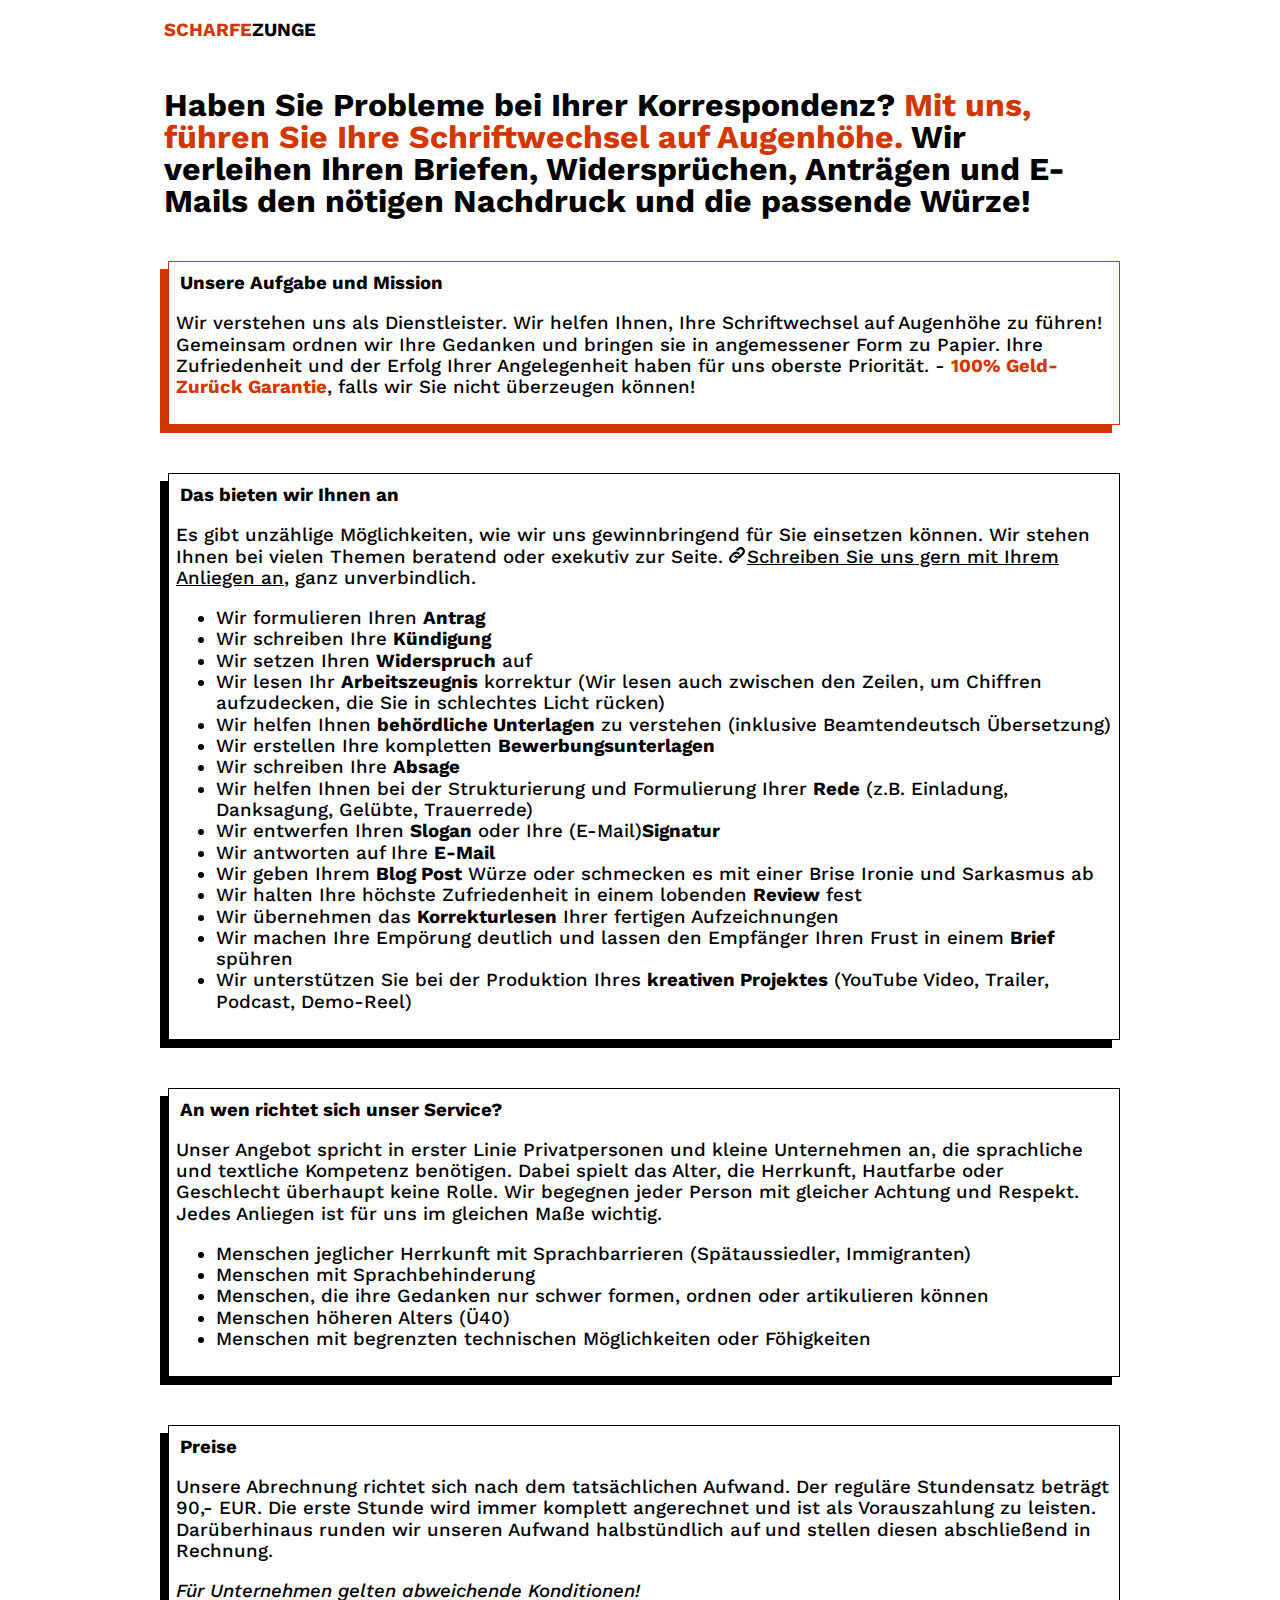
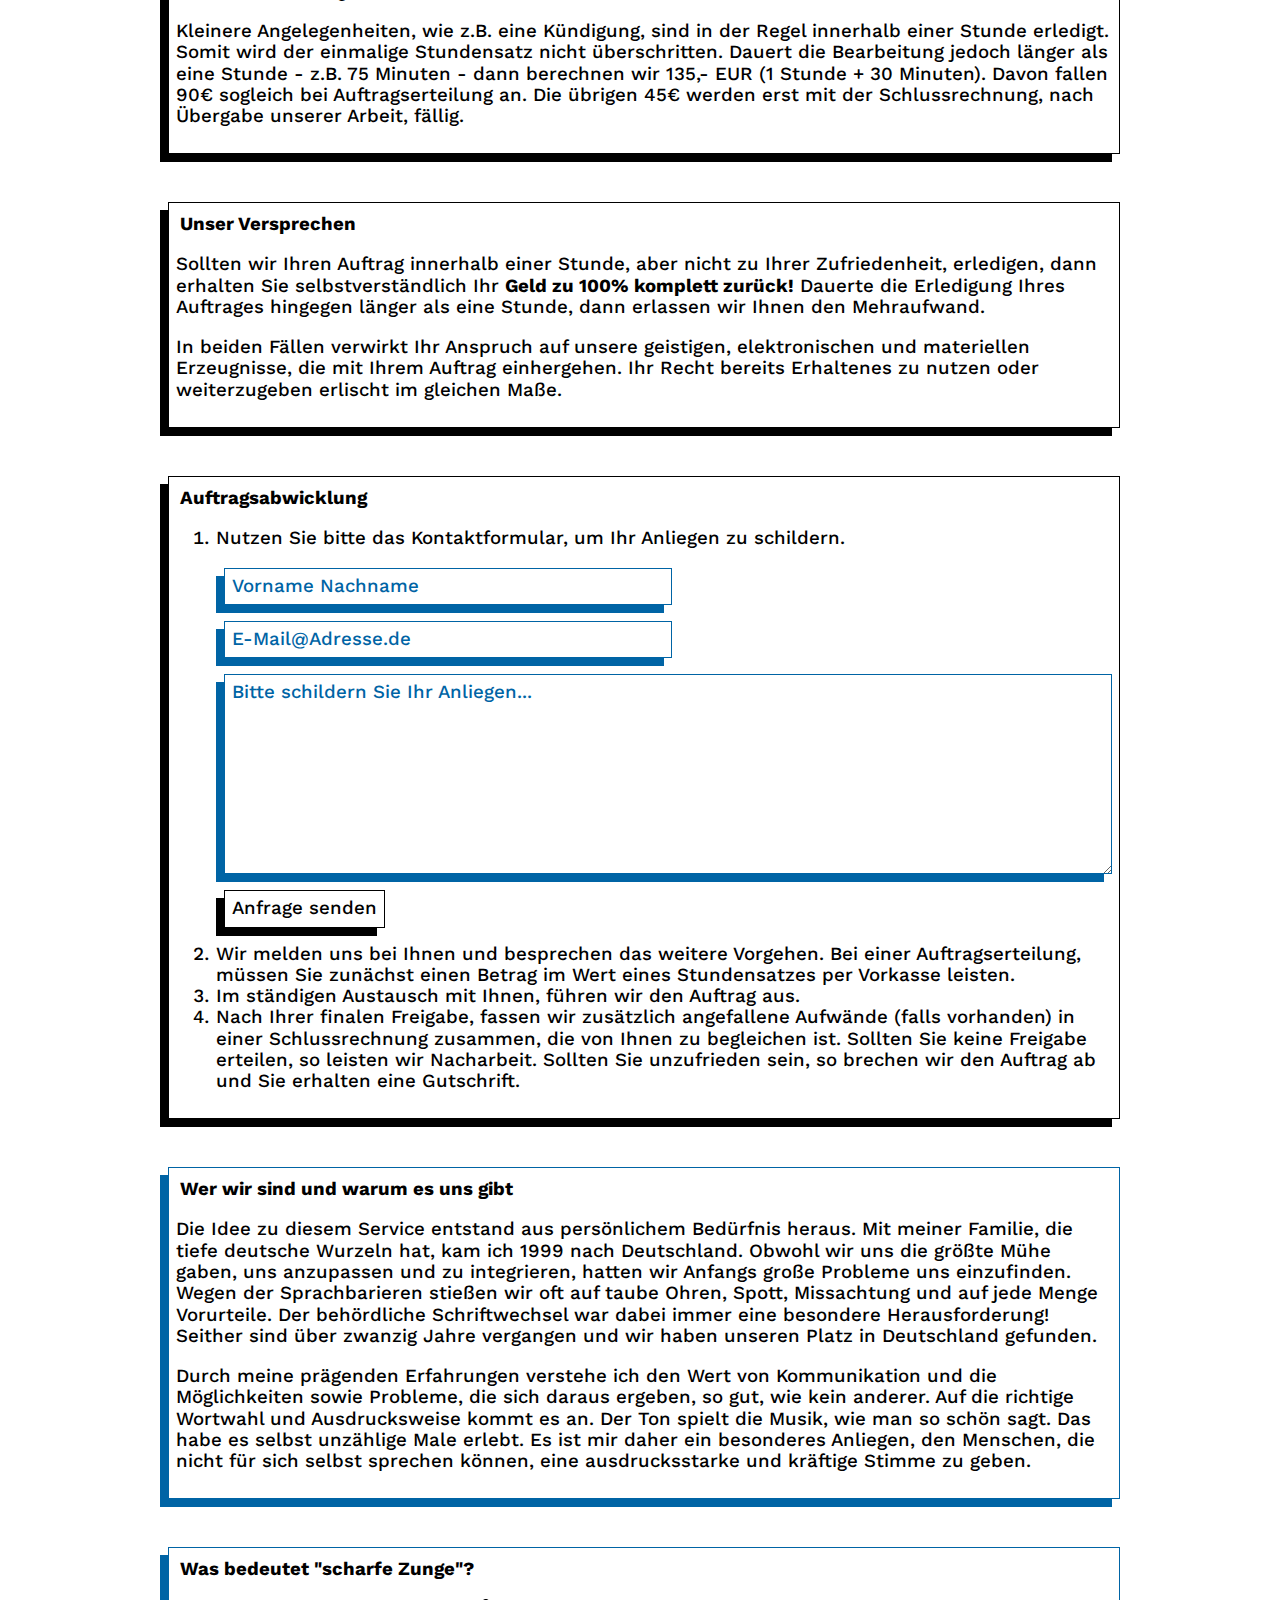
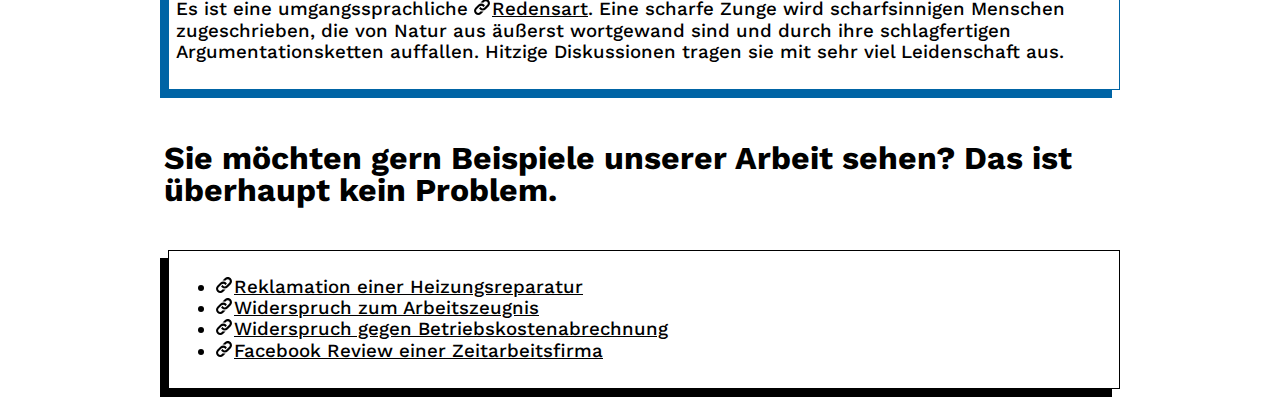
<file: index.html>
<!doctype html>
<html lang="de">
<head>
    <meta name="viewport" content="width=device-width, initial-scale=1">
    <meta http-Equiv="Cache-Control" Content="no-cache">
    <meta http-Equiv="Pragma" Content="no-cache">
    <meta http-Equiv="Expires" Content="0">
    
    <!-- Google Search Result -->
    <meta name="description" content="Haben Sie Probleme bei Ihrer Korrespondenz? Mit uns, f&uuml;hren Sie Ihre Schriftwechsel auf Augenh&ouml;he! Wir verleihen Ihren Briefen, Widerspr&uuml;chen, Antr&auml;gen und E-Mails den n&ouml;tigen Nachdruck und die passende W&uuml;rze.">

    <!-- Share Twitter Card -->
    <meta name="twitter:card" content="summary_large_image">
    <meta name="twitter:creator" content="@herrsch_de">
    <meta name="twitter:image" content="https://scharfezunge.de/twitter-card-preview.jpg">
    <meta name="twitter:title" content="F&uuml;hren Sie Ihre Schriftwechsel auf Augenh&ouml;he!">
    <meta name="twitter:description" content="Haben Sie Probleme bei Ihrer Korrespondenz? Wir verleihen Ihren Briefen, Widerspr&uuml;chen, Antr&auml;gen und E-Mails den n&ouml;tigen Nachdruck und die passende W&uuml;rze.">

    <!-- Share Facebook Card -->
    <meta property="og:type" content="website">
    <meta property="og:url" content="https://scharfezunge.de">
    <meta property="og:site_name" content="scharfezunge">
    <meta property="og:image" content="https://scharfezunge.de/facebook-card-preview.jpg">
    <meta property="og:title" content="F&uuml;hren Sie Ihre Schriftwechsel auf Augenh&ouml;he!">
    <meta property="og:description" content="Haben Sie Probleme bei Ihrer Korrespondenz? Wir verleihen Ihren Briefen, Widerspr&uuml;chen, Antr&auml;gen und E-Mails den n&ouml;tigen Nachdruck und die passende W&uuml;rze.">

    <title>SCHARFEZUNGE</title>

    <link rel="stylesheet" href="ui.css">
    
    <script async src="https://www.googletagmanager.com/gtag/js?id=G-NGFM7B2WC1"></script>
    <script>
        window.dataLayer = window.dataLayer || [];
        function gtag() {dataLayer.push(arguments);}
        gtag("js", new Date());
        gtag("config", "G-NGFM7B2WC1");
    </script>
</head>
<body>
    <section class="gh-grid gh-pagewidth gh-centered">
        <h1 class="gh-grid-double gh-title" aria-hidden="true"><span class="gh-red">SCHARFE</span>ZUNGE</h1>
        
        <h2 class="gh-grid-double gh-title-large">Haben Sie Probleme bei Ihrer Korrespondenz? <span class="gh-red">Mit uns, f&uuml;hren Sie Ihre Schriftwechsel auf Augenh&ouml;he.</span> Wir verleihen Ihren Briefen, Widerspr&uuml;chen, Antr&auml;gen und E-Mails den n&ouml;tigen Nachdruck und die passende W&uuml;rze!</h2>

        <article class="gh-grid-double gh-box3d gh-box3d-red">
            <h3 class="gh-title">Unsere Aufgabe und Mission</h3>
            <p>Wir verstehen uns als Dienstleister. Wir helfen Ihnen, Ihre Schriftwechsel auf Augenh&ouml;he zu f&uuml;hren! Gemeinsam ordnen wir Ihre Gedanken und bringen sie in angemessener Form zu Papier. Ihre Zufriedenheit und der Erfolg Ihrer Angelegenheit haben f&uuml;r uns oberste Priorit&auml;t. - <b class="gh-red">100% Geld-Zur&uuml;ck Garantie</b>, falls wir Sie nicht &uuml;berzeugen k&ouml;nnen!</p>
        </article>

        <article class="gh-grid-double gh-box3d">
            <h3 class="gh-title">Das bieten wir Ihnen an</h3>
            <p>Es gibt unz&auml;hlige M&ouml;glichkeiten, wie wir uns gewinnbringend f&uuml;r Sie einsetzen k&ouml;nnen. Wir stehen Ihnen bei vielen Themen beratend oder exekutiv zur Seite. <a href="#auftrag" class="gh-hyperlink">Schreiben Sie uns gern mit Ihrem Anliegen an</a>, ganz unverbindlich.</p>
            <ul>
                <li>Wir formulieren Ihren <b>Antrag</b></li>
                <li>Wir schreiben Ihre <b>K&uuml;ndigung</b></li>
                <li>Wir setzen Ihren <b>Widerspruch</b> auf</li>
                <li>Wir lesen Ihr <b>Arbeitszeugnis</b> korrektur (Wir lesen auch zwischen den Zeilen, um Chiffren aufzudecken, die Sie in schlechtes Licht r&uuml;cken)</li>
                <li>Wir helfen Ihnen <b>beh&ouml;rdliche Unterlagen</b> zu verstehen (inklusive Beamtendeutsch &Uuml;bersetzung)</li>
                <li>Wir erstellen Ihre kompletten <b>Bewerbungsunterlagen</b></li>
                <li>Wir schreiben Ihre <b>Absage</b></li>
                <li>Wir helfen Ihnen bei der Strukturierung und Formulierung Ihrer <b>Rede</b> (z.B. Einladung, Danksagung, Gel&uuml;bte, Trauerrede)</li>
                <li>Wir entwerfen Ihren <b>Slogan</b> oder Ihre (E-Mail)<b>Signatur</b></li>
                <li>Wir antworten auf Ihre <b>E-Mail</b></li>
                <li>Wir geben Ihrem <b>Blog Post</b> W&uuml;rze oder schmecken es mit einer Brise Ironie und Sarkasmus ab</li>
                <li>Wir halten Ihre h&ouml;chste Zufriedenheit in einem lobenden <b>Review</b> fest</li>
                <li>Wir &uuml;bernehmen das <b>Korrekturlesen</b> Ihrer fertigen Aufzeichnungen</li>
                <li>Wir machen Ihre Emp&ouml;rung deutlich und lassen den Empf&auml;nger Ihren Frust in einem <b>Brief</b> sp&uuml;hren</li>
                <li>Wir unterst&uuml;tzen Sie bei der Produktion Ihres <b>kreativen Projektes</b> (YouTube Video, Trailer, Podcast, Demo-Reel)</li>
            </ul>
        </article>
        
        <article class="gh-grid-double gh-box3d">
            <h3 class="gh-title">An wen richtet sich unser Service?</h3>
            <p>Unser Angebot spricht in erster Linie Privatpersonen und kleine Unternehmen an, die sprachliche und textliche Kompetenz ben&ouml;tigen. Dabei spielt das Alter, die Herrkunft, Hautfarbe oder Geschlecht &uuml;berhaupt keine Rolle. Wir begegnen jeder Person mit gleicher Achtung und Respekt. Jedes Anliegen ist f&uuml;r uns im gleichen Ma&szlig;e wichtig.</p>
            <ul>
                <li>Menschen jeglicher Herrkunft mit Sprachbarrieren (Sp&auml;taussiedler, Immigranten)</li>
                <li>Menschen mit Sprachbehinderung</li>
                <li>Menschen, die ihre Gedanken nur schwer formen, ordnen oder artikulieren k&ouml;nnen</li>
                <li>Menschen h&ouml;heren Alters (&Uuml;40)</li>
                <li>Menschen mit begrenzten technischen M&ouml;glichkeiten oder F&ouml;higkeiten</li>
            </ul>
        </article>

        <article class="gh-grid-double gh-box3d">
            <h3 class="gh-title">Preise</h3>
            <p>Unsere Abrechnung richtet sich nach dem tats&auml;chlichen Aufwand. Der regul&auml;re Stundensatz betr&auml;gt 90,-&nbsp;EUR. Die erste Stunde wird immer komplett angerechnet und ist als Vorauszahlung zu leisten. Dar&uuml;berhinaus runden wir unseren Aufwand halbst&uuml;ndlich auf und stellen diesen abschlie&szlig;end in Rechnung.</p>
            <p><i>F&uuml;r Unternehmen gelten abweichende Konditionen!</i></p>
            <p>Kleinere Angelegenheiten, wie z.B. eine K&uuml;ndigung, sind in der Regel innerhalb einer Stunde erledigt. Somit wird der einmalige Stundensatz nicht &uuml;berschritten. Dauert die Bearbeitung jedoch l&auml;nger als eine Stunde - z.B. 75&nbsp;Minuten - dann berechnen wir 135,-&nbsp;EUR (1&nbsp;Stunde&nbsp;+&nbsp;30&nbsp;Minuten). Davon fallen 90&euro; sogleich bei Auftragserteilung an. Die &uuml;brigen 45&euro; werden erst mit der Schlussrechnung, nach &Uuml;bergabe unserer Arbeit, f&auml;llig.</p>
        </article>

        <article class="gh-grid-double gh-box3d">
            <h3 class="gh-title">Unser Versprechen</h3>
            <p>Sollten wir Ihren Auftrag innerhalb einer Stunde, aber nicht zu Ihrer Zufriedenheit, erledigen, dann erhalten Sie selbstverst&auml;ndlich Ihr <b>Geld zu 100% komplett zur&uuml;ck!</b> Dauerte die Erledigung Ihres Auftrages hingegen l&auml;nger als eine Stunde, dann erlassen wir Ihnen den Mehraufwand.</p>
            <p>In beiden F&auml;llen verwirkt Ihr Anspruch auf unsere geistigen, elektronischen und materiellen Erzeugnisse, die mit Ihrem Auftrag einhergehen. Ihr Recht bereits Erhaltenes zu nutzen oder weiterzugeben erlischt im gleichen Ma&szlig;e.</p>
        </article>

        <article class="gh-grid-double gh-box3d">
            <h3 id="auftrag" class="gh-title">Auftragsabwicklung</h3>
            <ol>
                <li>
                    <p>Nutzen Sie bitte das Kontaktformular, um Ihr Anliegen zu schildern. <!--Gerne d&uuml;rfen Sie auch (mehrere) Dokumente anh&auml;ngen, die Ihr Problem verdeutlichen.--></p>
                    <form enctype="multipart/form-data" method="POST" action="https://formspree.io/f/xbjpklkn" class="gh-form" autocomplete="on">
                        <input type="hidden" name="_subject" value="scharfezunge: Neue Kundenanfrage!" aria-hidden="true" autocomplete="off" disabled required>
                        <input type="text" name="name" placeholder="Vorname Nachname" aria-label="Ihr Vorname und Nachnahme" class="gh-box3d gh-box3d-blue gh-halfwidth" autocomplete="name" required>
                        <input type="email" name="_replyto" placeholder="E-Mail@Adresse.de" aria-label="Ihre E-Mail Adresse" class="gh-box3d gh-box3d-blue gh-halfwidth" autocomplete="email" required>
                        <!--<input type="file" name="upload" placeholder="Ihr Anhang" aria-label="Ihr Anhang (maximal 5 Dateien)" class="gh-box3d gh-box3d-blue gh-halfwidth" autocomplete="off" multiple>-->
                        <textarea name="message" placeholder="Bitte schildern Sie Ihr Anliegen..." aria-label="Ihre Anfrage" class="gh-box3d gh-box3d-blue gh-fullwidth" autocomplete="off" required></textarea>
                        <input type="hidden" name="_gotcha" value="" aria-hidden="true" autocomplete="off" disabled>
                        <input type="hidden" name="_language" value="de" aria-hidden="true" autocomplete="off" disabled required>
                        <input type="submit" value="Anfrage senden" aria-label="Anfrage senden" class="gh-box3d">
                    </form>
                </li>
                <li>Wir melden uns bei Ihnen und besprechen das weitere Vorgehen. Bei einer Auftragserteilung, m&uuml;ssen Sie zun&auml;chst einen Betrag im Wert eines Stundensatzes per Vorkasse leisten.</li>
                <li>Im st&auml;ndigen Austausch mit Ihnen, f&uuml;hren wir den Auftrag aus.</li>
                <li>Nach Ihrer finalen Freigabe, fassen wir zus&auml;tzlich angefallene Aufw&auml;nde (falls vorhanden) in einer Schlussrechnung zusammen, die von Ihnen zu begleichen ist. Sollten Sie keine Freigabe erteilen, so leisten wir Nacharbeit. Sollten Sie unzufrieden sein, so brechen wir den Auftrag ab und Sie erhalten eine Gutschrift.</li>
            </ol>
        </article>

        <article class="gh-grid-double gh-box3d gh-box3d-blue">
            <h3 class="gh-title">Wer wir sind und warum es uns gibt</h3>
            <p>Die Idee zu diesem Service entstand aus pers&ouml;nlichem Bed&uuml;rfnis heraus. Mit meiner Familie, die tiefe deutsche Wurzeln hat, kam ich 1999 nach Deutschland. Obwohl wir uns die gr&ouml;&szlig;te M&uuml;he gaben, uns anzupassen und zu integrieren, hatten wir Anfangs gro&szlig;e Probleme uns einzufinden. Wegen der Sprachbarieren stie&szlig;en wir oft auf taube Ohren, Spott, Missachtung und auf jede Menge Vorurteile. Der beh&ouml;rdliche Schriftwechsel war dabei immer eine besondere Herausforderung! Seither sind &uuml;ber zwanzig Jahre vergangen und wir haben unseren Platz in Deutschland gefunden.</p>
            <p>Durch meine pr&auml;genden Erfahrungen verstehe ich den Wert von Kommunikation und die M&ouml;glichkeiten sowie Probleme, die sich daraus ergeben, so gut, wie kein anderer. Auf die richtige Wortwahl und Ausdrucksweise kommt es an. Der Ton spielt die Musik, wie man so sch&ouml;n sagt. Das habe es selbst unz&auml;hlige Male erlebt. Es ist mir daher ein besonderes Anliegen, den Menschen, die nicht f&uuml;r sich selbst sprechen k&ouml;nnen, eine ausdrucksstarke und kr&auml;ftige Stimme zu geben.</p>
        </article>

        <article class="gh-grid-double gh-box3d gh-box3d-blue">
            <h3 class="gh-title">Was bedeutet "scharfe Zunge"?</h3>
            <p>Es ist eine umgangssprachliche <a href="https://www.redensarten-index.de/suche.php?suchbegriff=zunge%20haben&bool=relevanz&gawoe=an&suchspalte%5B%5D=rart_ou" class="gh-hyperlink">Redensart</a>. Eine scharfe Zunge wird scharfsinnigen Menschen zugeschrieben, die von Natur aus &auml;u&szlig;erst wortgewand sind und durch ihre schlagfertigen Argumentationsketten auffallen. Hitzige Diskussionen tragen sie mit sehr viel Leidenschaft aus.</p>
        </article>

        <h2 id="beispiele" class="gh-grid-double gh-title-large">Sie m&ouml;chten gern Beispiele unserer Arbeit sehen? Das ist &uuml;berhaupt kein Problem.</h2>

        <article class="gh-grid-double gh-box3d">
            <ul>
                <li><a href="beispiele/reklamation-heizungsreparatur.html" class="gh-hyperlink">Reklamation einer Heizungsreparatur</a></li>
                <li><a href="beispiele/widerspruch-arbeitszeugnis.html" class="gh-hyperlink">Widerspruch zum Arbeitszeugnis</a></li>
                <li><a href="beispiele/widerspruch-betriebskostenabrechnung.html" class="gh-hyperlink">Widerspruch gegen Betriebskostenabrechnung</a></li>
                <li><a href="beispiele/review-zeitarbeitsfirma.html" class="gh-hyperlink">Facebook Review einer Zeitarbeitsfirma</a></li>
            </ul>
        </article>
    </section>
</body>
</html>
</file>
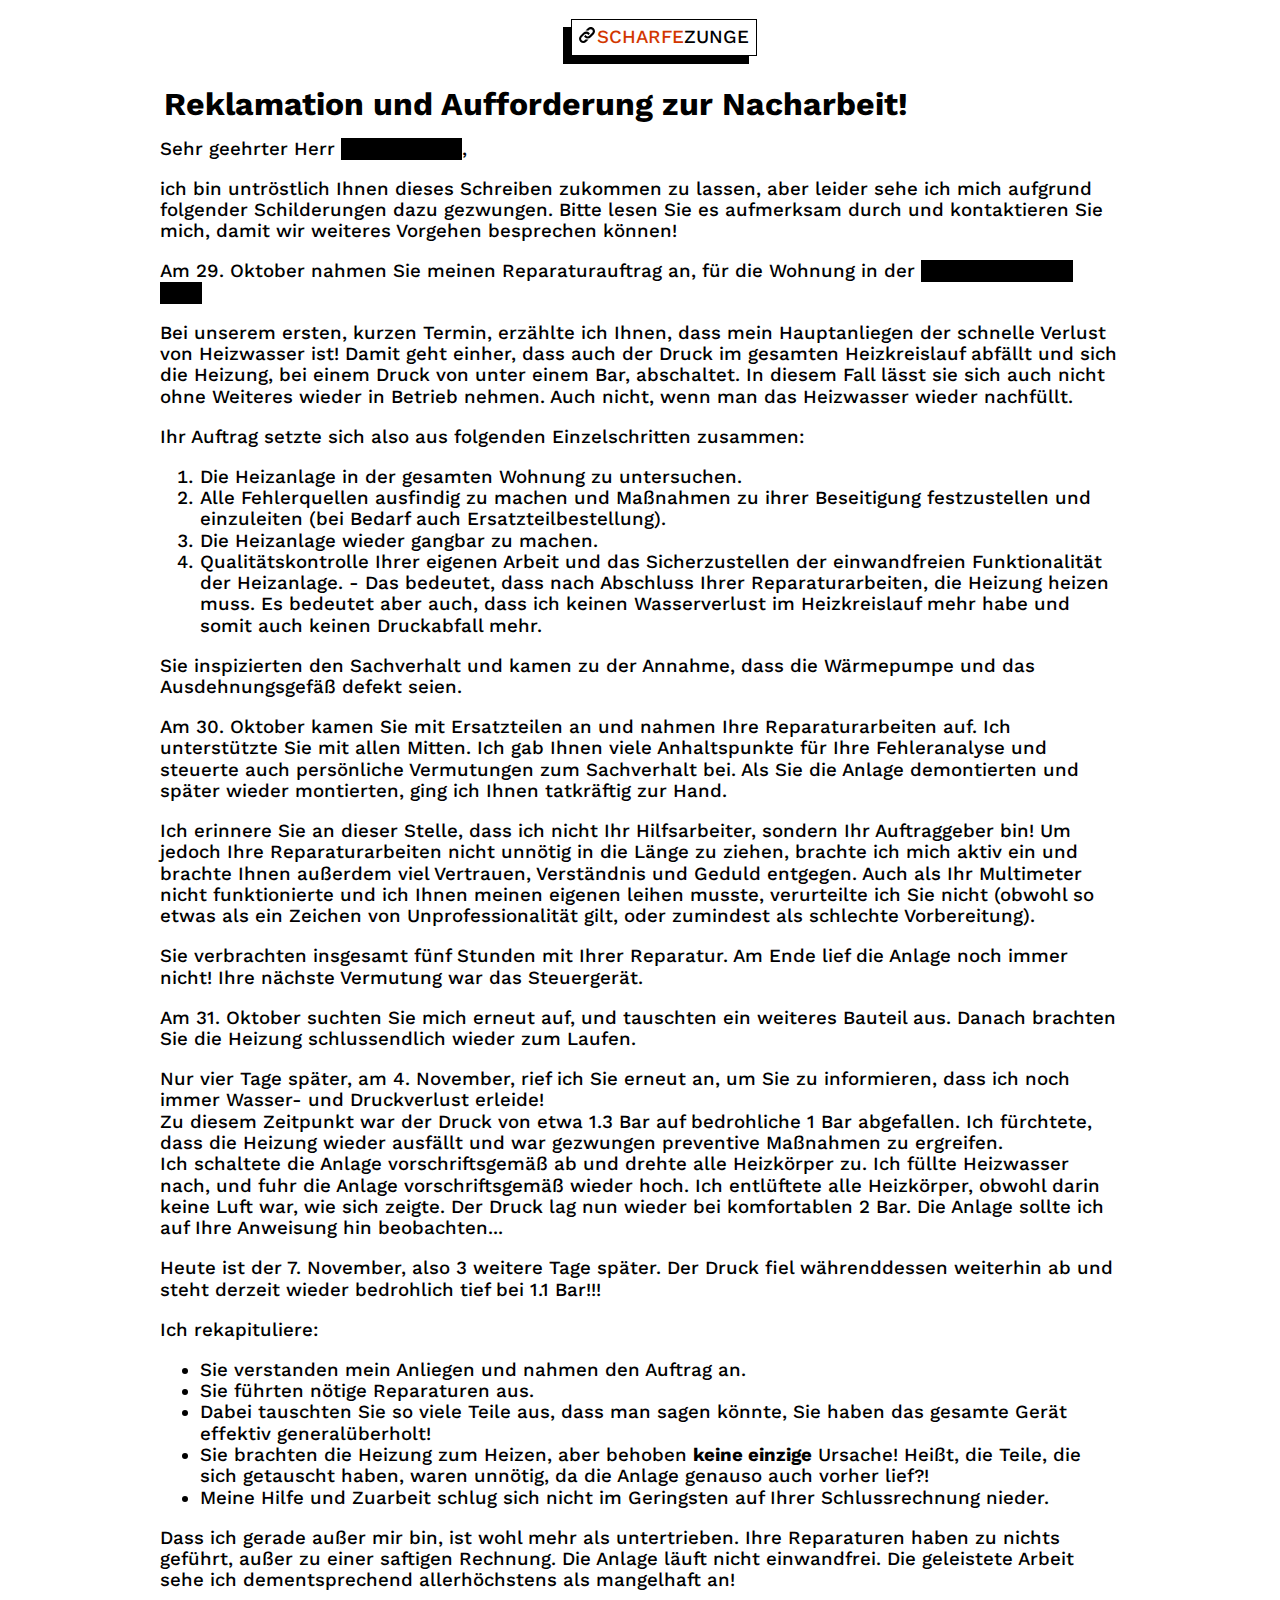
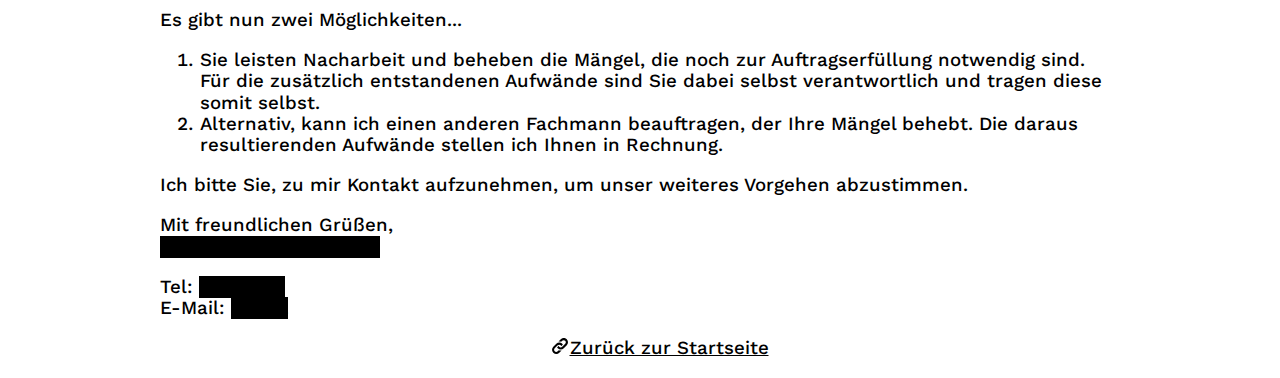
<file: beispiele/reklamation-heizungsreparatur.html>
<!doctype html>
<html lang="de">
<head>
    <meta name="viewport" content="width=device-width, initial-scale=1">
    <meta http-Equiv="Cache-Control" Content="no-cache">
    <meta http-Equiv="Pragma" Content="no-cache">
    <meta http-Equiv="Expires" Content="0">
    <title>Reklamation Heizungsreparatur und Aufforderung zur Nacharbeit</title>
    <link rel="stylesheet" href="../ui.css">
    <script async src="https://www.googletagmanager.com/gtag/js?id=G-NGFM7B2WC1"></script>
    <script>
        window.dataLayer = window.dataLayer || [];
        function gtag() {dataLayer.push(arguments);}
        gtag("js", new Date());
        gtag("config", "G-NGFM7B2WC1");
    </script>
</head>
<body>
    <main class="gh-thirdwidth gh-centered">
        <menu class="gh-centered-text"><a href="https://scharfezunge.de/#beispiele" class="gh-hyperlink gh-box3d"><span class="gh-red">SCHARFE</span>ZUNGE</a></menu>

        <h1>Reklamation und Aufforderung zur Nacharbeit!</h1>

        <p>Sehr geehrter Herr <span class="gh-censored">NACHNAHME</span>,</p>
    
        <p>ich bin untr&ouml;stlich Ihnen dieses Schreiben zukommen zu lassen, aber leider sehe ich mich aufgrund folgender Schilderungen dazu gezwungen. Bitte lesen Sie es aufmerksam durch und kontaktieren Sie mich, damit wir weiteres Vorgehen besprechen k&ouml;nnen!</p>

        <p>Am 29. Oktober nahmen Sie meinen Reparaturauftrag an, f&uuml;r die Wohnung in der <span class="gh-censored">STRA&szlig;E NR, PLZ ORT.</span></p>

        <p>Bei unserem ersten, kurzen Termin, erz&auml;hlte ich Ihnen, dass mein Hauptanliegen der schnelle Verlust von Heizwasser ist! Damit geht einher, dass auch der Druck im gesamten Heizkreislauf abf&auml;llt und sich die Heizung, bei einem Druck von unter einem Bar, abschaltet. In diesem Fall l&auml;sst sie sich auch nicht ohne Weiteres wieder in Betrieb nehmen. Auch nicht, wenn man das Heizwasser wieder nachf&uuml;llt.</p>

        <p>Ihr Auftrag setzte sich also aus folgenden Einzelschritten zusammen:</p>
	    <ol>
            <li>Die Heizanlage in der gesamten Wohnung zu untersuchen.</li>
	        <li>Alle Fehlerquellen ausfindig zu machen und Ma&szlig;nahmen zu ihrer Beseitigung festzustellen und einzuleiten (bei Bedarf auch Ersatzteilbestellung).</li>
	        <li>Die Heizanlage wieder gangbar zu machen.</li>
            <li>Qualit&auml;tskontrolle Ihrer eigenen Arbeit und das Sicherzustellen der einwandfreien Funktionalit&auml;t der Heizanlage. - Das bedeutet, dass nach Abschluss Ihrer Reparaturarbeiten, die Heizung heizen muss. Es bedeutet aber auch, dass ich keinen Wasserverlust im Heizkreislauf mehr habe und somit auch keinen Druckabfall mehr.</li>
        </ol>

        <p>Sie inspizierten den Sachverhalt und kamen zu der Annahme, dass die W&auml;rmepumpe und das Ausdehnungsgef&auml;&szlig; defekt seien.</p>

        <p>Am 30. Oktober kamen Sie mit Ersatzteilen an und nahmen Ihre Reparaturarbeiten auf. Ich unterst&uuml;tzte Sie mit allen Mitten. Ich gab Ihnen viele Anhaltspunkte f&uuml;r Ihre Fehleranalyse und steuerte auch pers&ouml;nliche Vermutungen zum Sachverhalt bei. Als Sie die Anlage demontierten und sp&auml;ter wieder montierten, ging ich Ihnen tatkr&auml;ftig zur Hand.</p>

        <p>Ich erinnere Sie an dieser Stelle, dass ich nicht Ihr Hilfsarbeiter, sondern Ihr Auftraggeber bin! Um jedoch Ihre Reparaturarbeiten nicht unn&ouml;tig in die L&auml;nge zu ziehen, brachte ich mich aktiv ein und brachte Ihnen au&szlig;erdem viel Vertrauen, Verst&auml;ndnis und Geduld entgegen. Auch als Ihr Multimeter nicht funktionierte und ich Ihnen meinen eigenen leihen musste, verurteilte ich Sie nicht (obwohl so etwas als ein Zeichen von Unprofessionalit&auml;t gilt, oder zumindest als schlechte Vorbereitung).</p>

        <p>Sie verbrachten insgesamt f&uuml;nf Stunden mit Ihrer Reparatur. Am Ende lief die Anlage noch immer nicht! Ihre n&auml;chste Vermutung war das Steuerger&auml;t.</p>

        <p>Am 31. Oktober suchten Sie mich erneut auf, und tauschten ein weiteres Bauteil aus. Danach brachten Sie die Heizung schlussendlich wieder zum Laufen.</p>

        <p>Nur vier Tage sp&auml;ter, am 4. November, rief ich Sie erneut an, um Sie zu informieren, dass ich noch immer Wasser- und Druckverlust erleide!<br>
        Zu diesem Zeitpunkt war der Druck von etwa 1.3 Bar auf bedrohliche 1 Bar abgefallen. Ich f&uuml;rchtete, dass die Heizung wieder ausf&auml;llt und war gezwungen preventive Ma&szlig;nahmen zu ergreifen.<br>
        Ich schaltete die Anlage vorschriftsgem&auml;&szlig; ab und drehte alle Heizk&ouml;rper zu. Ich f&uuml;llte Heizwasser nach, und fuhr die Anlage vorschriftsgem&auml;&szlig; wieder hoch. Ich entl&uuml;ftete alle Heizk&ouml;rper, obwohl darin keine Luft war, wie sich zeigte. Der Druck lag nun wieder bei komfortablen 2 Bar. Die Anlage sollte ich auf Ihre Anweisung hin beobachten...</p>

        <p>Heute ist der 7. November, also 3 weitere Tage sp&auml;ter. Der Druck fiel w&auml;hrenddessen weiterhin ab und steht derzeit wieder bedrohlich tief bei 1.1 Bar!!!</p>

        <p>Ich rekapituliere:</p>
        <ul>
            <li>Sie verstanden mein Anliegen und nahmen den Auftrag an.</li>
            <li>Sie f&uuml;hrten n&ouml;tige Reparaturen aus.</li>
            <li>Dabei tauschten Sie so viele Teile aus, dass man sagen k&ouml;nnte, Sie haben das gesamte Ger&auml;t effektiv general&uuml;berholt!</li>
            <li>Sie brachten die Heizung zum Heizen, aber behoben <b>keine einzige</b> Ursache! Hei&szlig;t, die Teile, die sich getauscht haben, waren unn&ouml;tig, da die Anlage genauso auch vorher lief?!</li>
            <li>Meine Hilfe und Zuarbeit schlug sich nicht im Geringsten auf Ihrer Schlussrechnung nieder.</li>
        </ul>

        <p>Dass ich gerade au&szlig;er mir bin, ist wohl mehr als untertrieben. Ihre Reparaturen haben zu nichts gef&uuml;hrt, au&szlig;er zu einer saftigen Rechnung. Die Anlage l&auml;uft nicht einwandfrei. Die geleistete Arbeit sehe ich dementsprechend allerh&ouml;chstens als mangelhaft an!</p>
        
        <p>Es gibt nun zwei M&ouml;glichkeiten...</p>
        <ol>
            <li>Sie leisten Nacharbeit und beheben die M&auml;ngel, die noch zur Auftragserf&uuml;llung notwendig sind. F&uuml;r die zus&auml;tzlich entstandenen Aufw&auml;nde sind Sie dabei selbst verantwortlich und tragen diese somit selbst.</li>
            <li>Alternativ, kann ich einen anderen Fachmann beauftragen, der Ihre M&auml;ngel behebt. Die daraus resultierenden Aufw&auml;nde stellen ich Ihnen in Rechnung.</li>
        </ol>

        <p>Ich bitte Sie, zu mir Kontakt aufzunehmen, um unser weiteres Vorgehen abzustimmen.</p>

        <p>Mit freundlichen Gr&uuml;&szlig;en,<br>
        <span class="gh-censored">VORNAME NACHNAHME</span></p>

        <p>Tel: <span class="gh-censored">TELEFON</span><br>
        E-Mail: <span class="gh-censored">EMAIL</span></p>

        <menu class="gh-centered-text"><a href="https://scharfezunge.de/#beispiele" class="gh-hyperlink">Zur&uuml;ck zur Startseite</a></menu>
    </main>
</body>
</html>
</file>
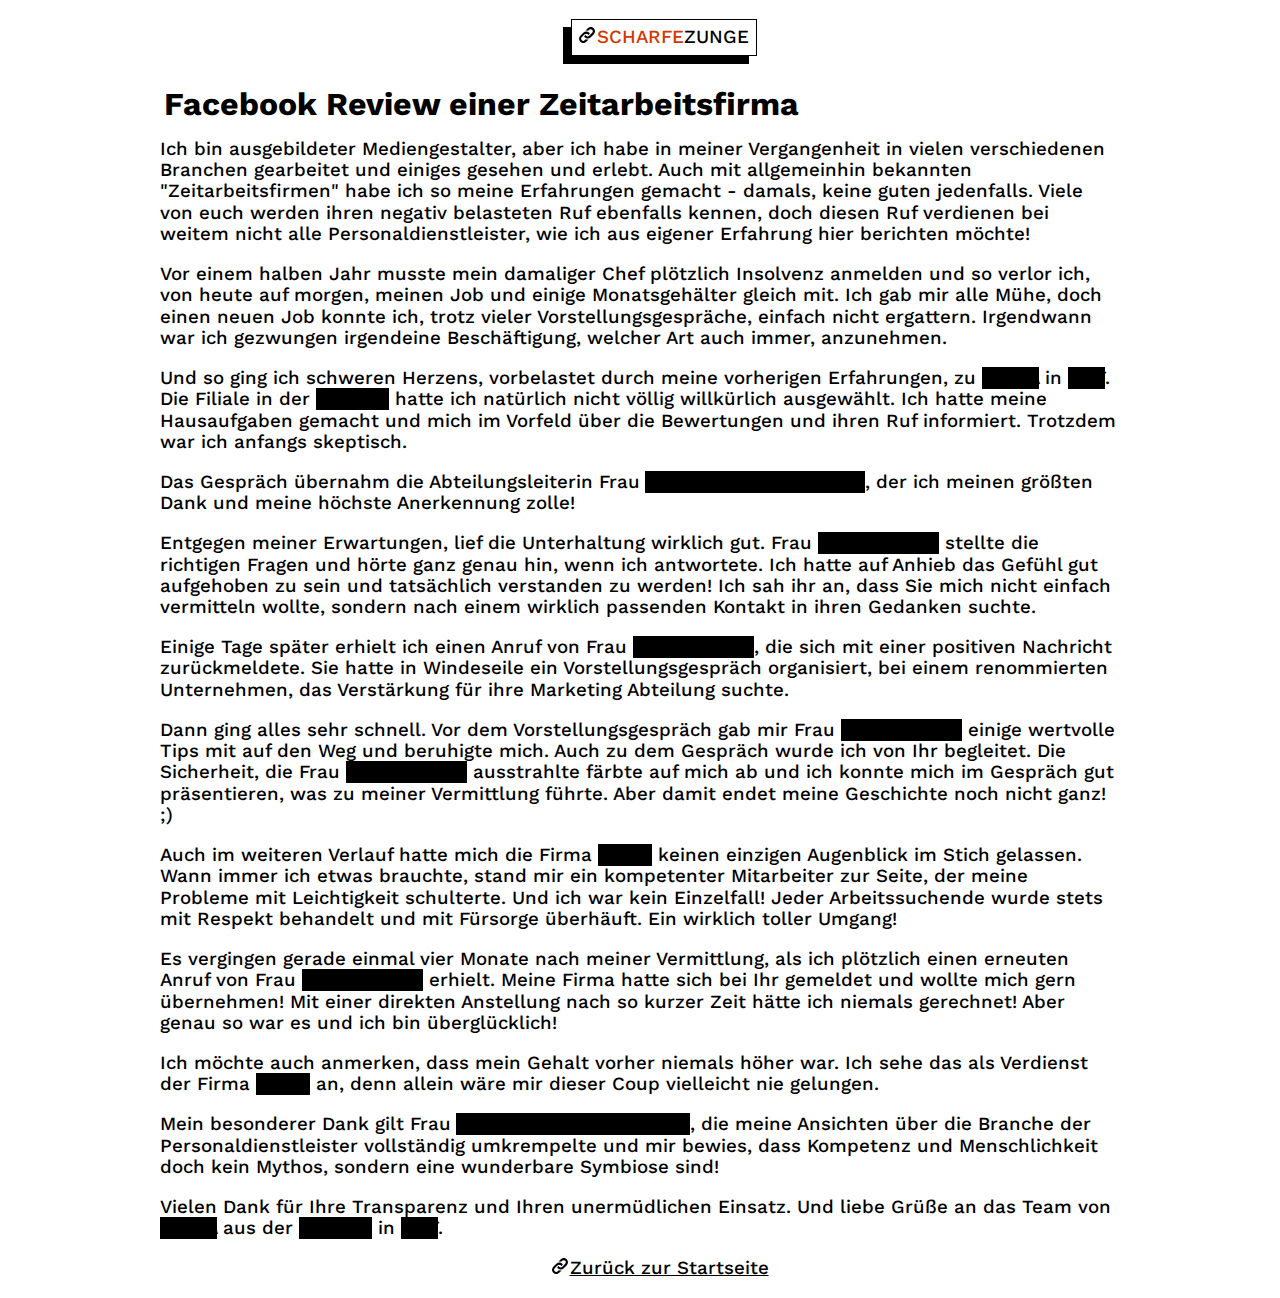
<file: beispiele/review-zeitarbeitsfirma.html>
<!doctype html>
<html lang="de">
<head>
    <meta name="viewport" content="width=device-width, initial-scale=1">
    <meta http-Equiv="Cache-Control" Content="no-cache">
    <meta http-Equiv="Pragma" Content="no-cache">
    <meta http-Equiv="Expires" Content="0">
    <title>Facebook Review einer Zeitarbeitsfirma</title>
    <link rel="stylesheet" href="../ui.css">
    <script async src="https://www.googletagmanager.com/gtag/js?id=G-NGFM7B2WC1"></script>
    <script>
        window.dataLayer = window.dataLayer || [];
        function gtag() {dataLayer.push(arguments);}
        gtag("js", new Date());
        gtag("config", "G-NGFM7B2WC1");
    </script>
</head>
<body>
    <main class="gh-thirdwidth gh-centered">
        <menu class="gh-centered-text"><a href="https://scharfezunge.de/#beispiele" class="gh-hyperlink gh-box3d"><span class="gh-red">SCHARFE</span>ZUNGE</a></menu>

        <h1>Facebook Review einer Zeitarbeitsfirma</h1>
    
        <p>Ich bin ausgebildeter Mediengestalter, aber ich habe in meiner Vergangenheit in vielen verschiedenen Branchen gearbeitet und einiges gesehen und erlebt. Auch mit allgemeinhin bekannten "Zeitarbeitsfirmen" habe ich so meine Erfahrungen gemacht - damals, keine guten jedenfalls. Viele von euch werden ihren negativ belasteten Ruf ebenfalls kennen, doch diesen Ruf verdienen bei weitem nicht alle Personaldienstleister, wie ich aus eigener Erfahrung hier berichten m&ouml;chte!</p>
            
        <p>Vor einem halben Jahr musste mein damaliger Chef pl&ouml;tzlich Insolvenz anmelden und so verlor ich, von heute auf morgen, meinen Job und einige Monatsgeh&auml;lter gleich mit. Ich gab mir alle M&uuml;he, doch einen neuen Job konnte ich, trotz vieler Vorstellungsgespr&auml;che, einfach nicht ergattern. Irgendwann war ich gezwungen irgendeine Besch&auml;ftigung, welcher Art auch immer, anzunehmen.</p>
        
        <p>Und so ging ich schweren Herzens, vorbelastet durch meine vorherigen Erfahrungen, zu <span class="gh-censored">FIRMA</span> in <span class="gh-censored">ORT</span>. Die Filiale in der <span class="gh-censored">STRA&szlig;E</span> hatte ich nat&uuml;rlich nicht v&ouml;llig willk&uuml;rlich ausgew&auml;hlt. Ich hatte meine Hausaufgaben gemacht und mich im Vorfeld &uuml;ber die Bewertungen und ihren Ruf informiert. Trotzdem war ich anfangs skeptisch.</p>
            
        <p>Das Gespr&auml;ch &uuml;bernahm die Abteilungsleiterin Frau <span class="gh-censored">VORNAME NACHNAHME</span>, der ich meinen gr&ouml;&szlig;ten Dank und meine h&ouml;chste Anerkennung zolle!</p>
            
        <p>Entgegen meiner Erwartungen, lief die Unterhaltung wirklich gut. Frau <span class="gh-censored">NACHNAHME</span> stellte die richtigen Fragen und h&ouml;rte ganz genau hin, wenn ich antwortete. Ich hatte auf Anhieb das Gef&uuml;hl gut aufgehoben zu sein und tats&auml;chlich verstanden zu werden! Ich sah ihr an, dass Sie mich nicht einfach vermitteln wollte, sondern nach einem wirklich passenden Kontakt in ihren Gedanken suchte.</p>
            
        <p>Einige Tage sp&auml;ter erhielt ich einen Anruf von Frau <span class="gh-censored">NACHNAHME</span>, die sich mit einer positiven Nachricht zur&uuml;ckmeldete. Sie hatte in Windeseile ein Vorstellungsgespr&auml;ch organisiert, bei einem renommierten Unternehmen, das Verst&auml;rkung f&uuml;r ihre Marketing Abteilung suchte.</p>
        
        <p>Dann ging alles sehr schnell. Vor dem Vorstellungsgespr&auml;ch gab mir Frau <span class="gh-censored">NACHNAHME</span> einige wertvolle Tips mit auf den Weg und beruhigte mich. Auch zu dem Gespr&auml;ch wurde ich von Ihr begleitet. Die Sicherheit, die Frau <span class="gh-censored">NACHNAHME</span> ausstrahlte f&auml;rbte auf mich ab und ich konnte mich im Gespr&auml;ch gut pr&auml;sentieren, was zu meiner Vermittlung f&uuml;hrte. Aber damit endet meine Geschichte noch nicht ganz! ;)</p>
            
        <p>Auch im weiteren Verlauf hatte mich die Firma <span class="gh-censored">NAME</span> keinen einzigen Augenblick im Stich gelassen. Wann immer ich etwas brauchte, stand mir ein kompetenter Mitarbeiter zur Seite, der meine Probleme mit Leichtigkeit schulterte. Und ich war kein Einzelfall! Jeder Arbeitssuchende wurde stets mit Respekt behandelt und mit F&uuml;rsorge &uuml;berh&auml;uft. Ein wirklich toller Umgang!</p>
            
        <p>Es vergingen gerade einmal vier Monate nach meiner Vermittlung, als ich pl&ouml;tzlich einen erneuten Anruf von Frau <span class="gh-censored">NACHNAHME</span> erhielt. Meine Firma hatte sich bei Ihr gemeldet und wollte mich gern &uuml;bernehmen! Mit einer direkten Anstellung nach so kurzer Zeit h&auml;tte ich niemals gerechnet! Aber genau so war es und ich bin &uuml;bergl&uuml;cklich!</p>
            
        <p>Ich m&ouml;chte auch anmerken, dass mein Gehalt vorher niemals h&ouml;her war. Ich sehe das als Verdienst der Firma <span class="gh-censored">NAME</span> an, denn allein w&auml;re mir dieser Coup vielleicht nie gelungen.</p>
            
        <p>Mein besonderer Dank gilt Frau <span class="gh-censored">VORNAHME NACHNAHME</span>, die meine Ansichten &uuml;ber die Branche der Personaldienstleister vollst&auml;ndig umkrempelte und mir bewies, dass Kompetenz und Menschlichkeit doch kein Mythos, sondern eine wunderbare Symbiose sind!</p>
        
        <p>Vielen Dank f&uuml;r Ihre Transparenz und Ihren unerm&uuml;dlichen Einsatz. Und liebe Gr&uuml;&szlig;e an das Team von <span class="gh-censored">FIRMA</span> aus der <span class="gh-censored">STRA&szlig;E</span> in <span class="gh-censored">ORT</span>.

        <menu class="gh-centered-text"><a href="https://scharfezunge.de/#beispiele" class="gh-hyperlink">Zur&uuml;ck zur Startseite</a></menu>
    </main>
</body>
</html>
</file>
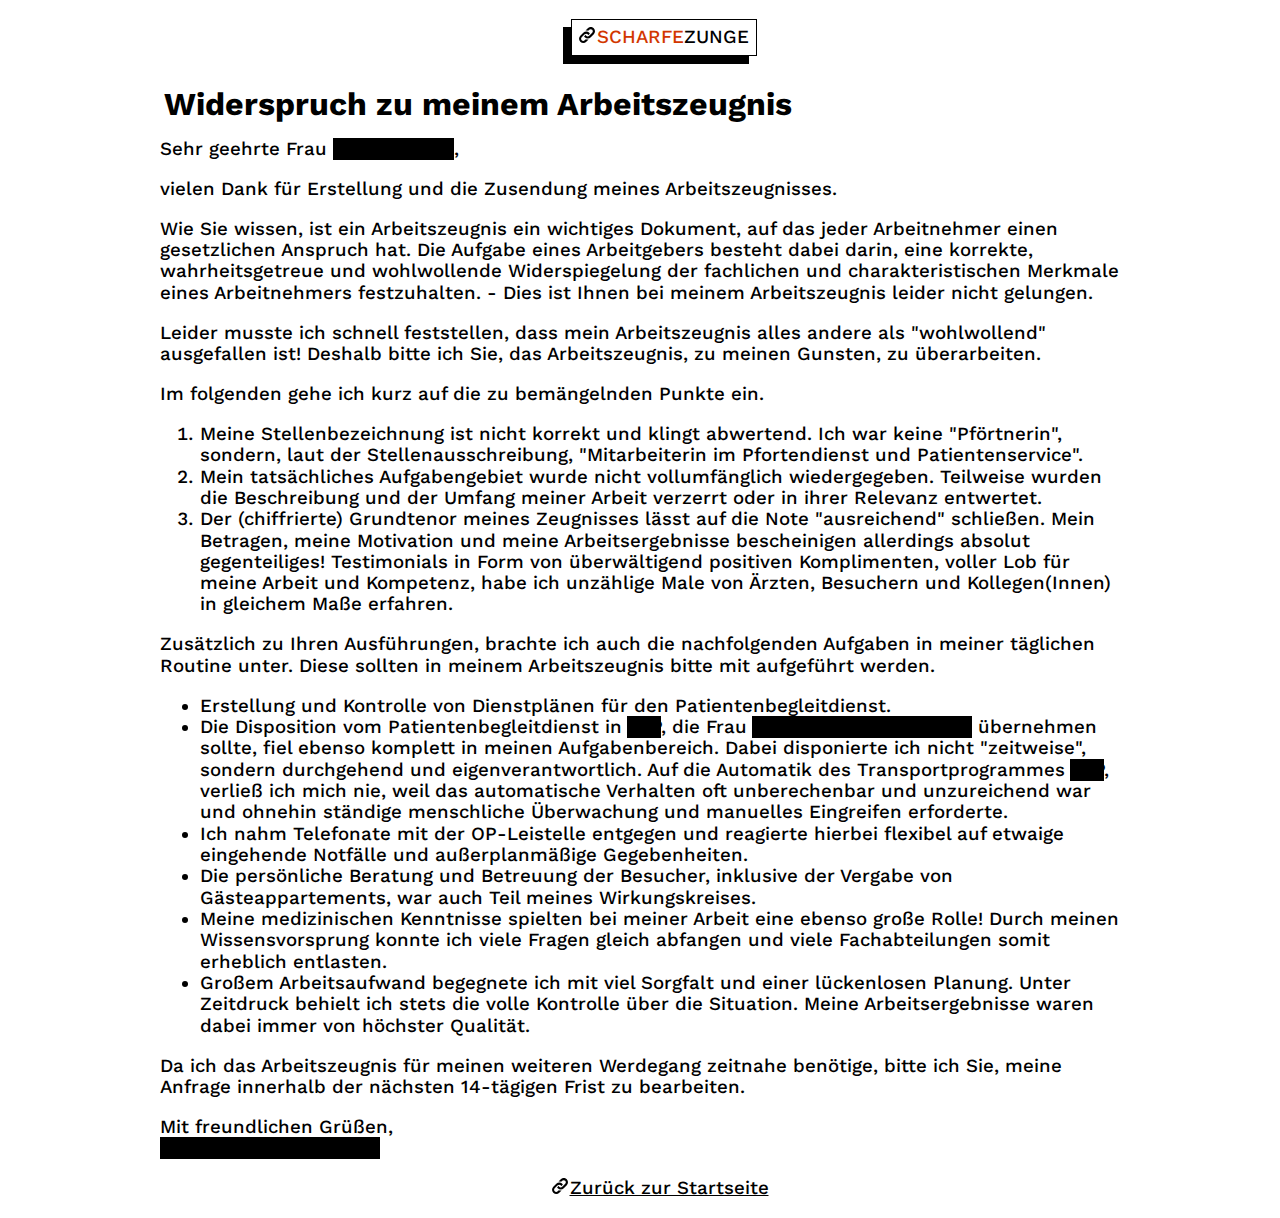
<file: beispiele/widerspruch-arbeitszeugnis.html>
<!doctype html>
<html lang="de">
<head>
    <meta name="viewport" content="width=device-width, initial-scale=1">
    <meta http-Equiv="Cache-Control" Content="no-cache">
    <meta http-Equiv="Pragma" Content="no-cache">
    <meta http-Equiv="Expires" Content="0">
    <title>Widerspruch gegen nachteiliges Arbeitszeugnis</title>
    <link rel="stylesheet" href="../ui.css">
    <script async src="https://www.googletagmanager.com/gtag/js?id=G-NGFM7B2WC1"></script>
    <script>
        window.dataLayer = window.dataLayer || [];
        function gtag() {dataLayer.push(arguments);}
        gtag("js", new Date());
        gtag("config", "G-NGFM7B2WC1");
    </script>
</head>
<body>
    <main class="gh-thirdwidth gh-centered">
        <menu class="gh-centered-text"><a href="https://scharfezunge.de/#beispiele" class="gh-hyperlink gh-box3d"><span class="gh-red">SCHARFE</span>ZUNGE</a></menu>

        <h1>Widerspruch zu meinem Arbeitszeugnis</h1>
    
        <p>Sehr geehrte Frau <span class="gh-censored">NACHNAHME</span>,</p>

        <p>vielen Dank f&uuml;r Erstellung und die Zusendung meines Arbeitszeugnisses.</p>

        <p>Wie Sie wissen, ist ein Arbeitszeugnis ein wichtiges Dokument, auf das jeder Arbeitnehmer einen gesetzlichen Anspruch hat. Die Aufgabe eines Arbeitgebers besteht dabei darin, eine korrekte, wahrheitsgetreue und wohlwollende Widerspiegelung der fachlichen und charakteristischen Merkmale eines Arbeitnehmers festzuhalten. - Dies ist Ihnen bei meinem Arbeitszeugnis leider nicht gelungen.</p>

        <p>Leider musste ich schnell feststellen, dass mein Arbeitszeugnis alles andere als "wohlwollend" ausgefallen ist! Deshalb bitte ich Sie, das Arbeitszeugnis, zu meinen Gunsten, zu &uuml;berarbeiten.</p>

        <p>Im folgenden gehe ich kurz auf die zu bem&auml;ngelnden Punkte ein.</p>

        <ol>
            <li>Meine Stellenbezeichnung ist nicht korrekt und klingt abwertend. Ich war keine "Pf&ouml;rtnerin", sondern, laut der Stellenausschreibung, "Mitarbeiterin im Pfortendienst und Patientenservice".</li>
            <li>Mein tats&auml;chliches Aufgabengebiet wurde nicht vollumf&auml;nglich wiedergegeben. Teilweise wurden die Beschreibung und der Umfang meiner Arbeit verzerrt oder in ihrer Relevanz entwertet.</li>
            <li>Der (chiffrierte) Grundtenor meines Zeugnisses l&auml;sst auf die Note "ausreichend" schlie&szlig;en. Mein Betragen, meine Motivation und meine Arbeitsergebnisse bescheinigen allerdings absolut gegenteiliges! Testimonials in Form von &uuml;berw&auml;ltigend positiven Komplimenten, voller Lob f&uuml;r meine Arbeit und Kompetenz, habe ich unz&auml;hlige Male von &Auml;rzten, Besuchern und Kollegen(Innen) in gleichem Ma&szlig;e erfahren.</li>
        </ol>

        <p>Zus&auml;tzlich zu Ihren Ausf&uuml;hrungen, brachte ich auch die nachfolgenden Aufgaben in meiner t&auml;glichen Routine unter. Diese sollten in meinem Arbeitszeugnis bitte mit aufgef&uuml;hrt werden.</p>

        <ul>
            <li>Erstellung und Kontrolle von Dienstpl&auml;nen f&uuml;r den Patientenbegleitdienst.</li>
            <li>Die Disposition vom Patientenbegleitdienst in <span class="gh-censored">APP</span>, die Frau <span class="gh-censored">VORNAME NACHNAHME</span> &uuml;bernehmen sollte, fiel ebenso komplett in meinen Aufgabenbereich. Dabei disponierte ich nicht "zeitweise", sondern durchgehend und eigenverantwortlich. Auf die Automatik des Transportprogrammes <span class="gh-censored">APP</span>, verlie&szlig; ich mich nie, weil das automatische Verhalten oft unberechenbar und unzureichend war und ohnehin st&auml;ndige menschliche &Uuml;berwachung und manuelles Eingreifen erforderte.</li>
            <li>Ich nahm Telefonate mit der OP-Leistelle entgegen und reagierte hierbei flexibel auf etwaige eingehende Notf&auml;lle und au&szlig;erplanm&auml;&szlig;ige Gegebenheiten.</li>
            <li>Die pers&ouml;nliche Beratung und Betreuung der Besucher, inklusive der Vergabe von G&auml;steappartements, war auch Teil meines Wirkungskreises.</li>
            <li>Meine medizinischen Kenntnisse spielten bei meiner Arbeit eine ebenso gro&szlig;e Rolle! Durch meinen Wissensvorsprung konnte ich viele Fragen gleich abfangen und viele Fachabteilungen somit erheblich entlasten.</li>
            <li>Gro&szlig;em Arbeitsaufwand begegnete ich mit viel Sorgfalt und einer l&uuml;ckenlosen Planung. Unter Zeitdruck behielt ich stets die volle Kontrolle &uuml;ber die Situation. Meine Arbeitsergebnisse waren dabei immer von h&ouml;chster Qualit&auml;t.</li>
        </ul>

        <p>Da ich das Arbeitszeugnis f&uuml;r meinen weiteren Werdegang zeitnahe ben&ouml;tige, bitte ich Sie, meine Anfrage innerhalb der n&auml;chsten 14-t&auml;gigen Frist zu bearbeiten.</p>

        <p>Mit freundlichen Gr&uuml;&szlig;en,<br>
        <span class="gh-censored">VORNAME NACHNAHME</span></p>

        <menu class="gh-centered-text"><a href="https://scharfezunge.de/#beispiele" class="gh-hyperlink">Zur&uuml;ck zur Startseite</a></menu>
    </main>
</body>
</html>
</file>
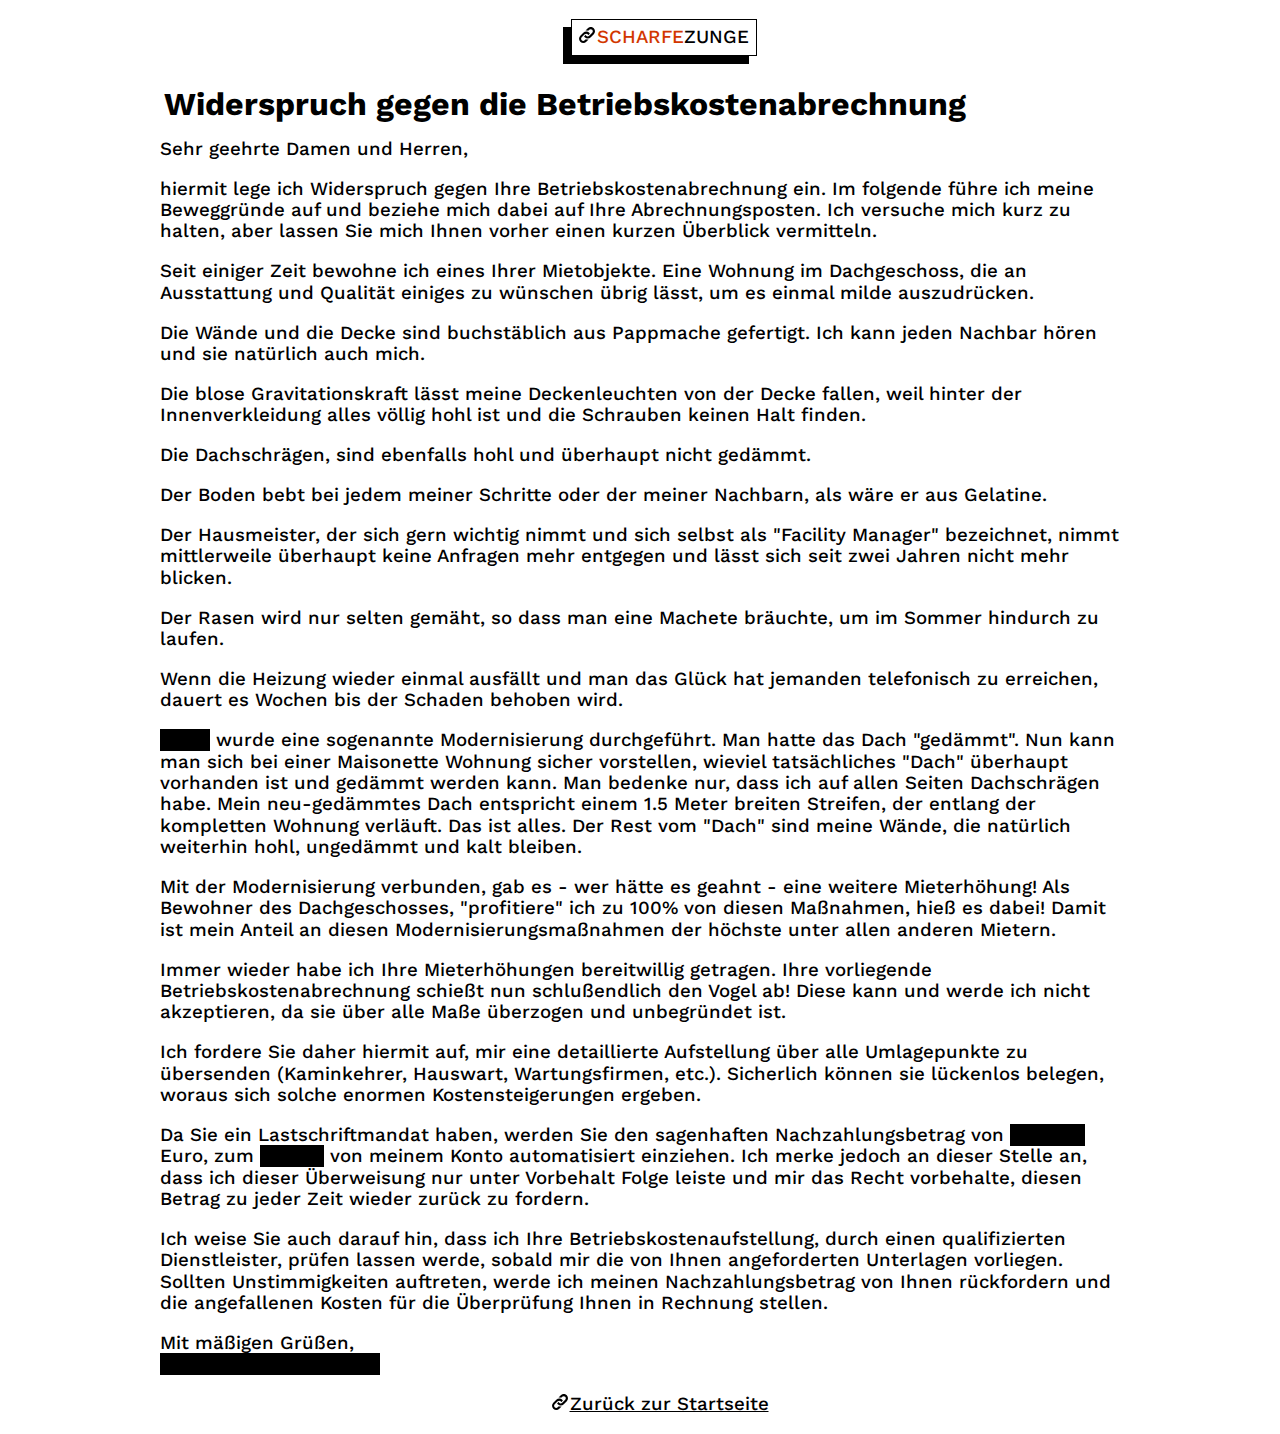
<file: beispiele/widerspruch-betriebskostenabrechnung.html>
<!doctype html>
<html lang="de">
<head>
    <meta name="viewport" content="width=device-width, initial-scale=1">
    <meta http-Equiv="Cache-Control" Content="no-cache">
    <meta http-Equiv="Pragma" Content="no-cache">
    <meta http-Equiv="Expires" Content="0">
    <title>Widerspruch gegen Betriebskostenabrechnung</title>
    <link rel="stylesheet" href="../ui.css">
    <script async src="https://www.googletagmanager.com/gtag/js?id=G-NGFM7B2WC1"></script>
    <script>
        window.dataLayer = window.dataLayer || [];
        function gtag() {dataLayer.push(arguments);}
        gtag("js", new Date());
        gtag("config", "G-NGFM7B2WC1");
    </script>
</head>
<body>
    <main class="gh-thirdwidth gh-centered">
        <menu class="gh-centered-text"><a href="https://scharfezunge.de/#beispiele" class="gh-hyperlink gh-box3d"><span class="gh-red">SCHARFE</span>ZUNGE</a></menu>

        <h1>Widerspruch gegen die Betriebskostenabrechnung</h1>
    
        <p>Sehr geehrte Damen und Herren,</p>

        <p>hiermit lege ich Widerspruch gegen Ihre Betriebskostenabrechnung ein. Im folgende f&uuml;hre ich meine Beweggr&uuml;nde auf und beziehe mich dabei auf Ihre Abrechnungsposten. Ich versuche mich kurz zu halten, aber lassen Sie mich Ihnen vorher einen kurzen &Uuml;berblick vermitteln.</p>

        <p>Seit einiger Zeit bewohne ich eines Ihrer Mietobjekte. Eine Wohnung im Dachgeschoss, die an Ausstattung und Qualit&auml;t einiges zu w&uuml;nschen &uuml;brig l&auml;sst, um es einmal milde auszudr&uuml;cken.</p>
        
        <p>Die W&auml;nde und die Decke sind buchst&auml;blich aus Pappmache gefertigt. Ich kann jeden Nachbar h&ouml;ren und sie nat&uuml;rlich auch mich.</p>
        
        <p>Die blose Gravitationskraft l&auml;sst meine Deckenleuchten von der Decke fallen, weil hinter der Innenverkleidung alles v&ouml;llig hohl ist und die Schrauben keinen Halt finden.</p>
        
        <p>Die Dachschr&auml;gen, sind ebenfalls hohl und &uuml;berhaupt nicht ged&auml;mmt.</p>
        
        <p>Der Boden bebt bei jedem meiner Schritte oder der meiner Nachbarn, als w&auml;re er aus Gelatine.</p>
        
        <p>Der Hausmeister, der sich gern wichtig nimmt und sich selbst als "Facility Manager" bezeichnet, nimmt mittlerweile &uuml;berhaupt keine Anfragen mehr entgegen und l&auml;sst sich seit zwei Jahren nicht mehr blicken.</p>
        
        <p>Der Rasen wird nur selten gem&auml;ht, so dass man eine Machete br&auml;uchte, um im Sommer hindurch zu laufen.</p>
        
        <p>Wenn die Heizung wieder einmal ausf&auml;llt und man das Gl&uuml;ck hat jemanden telefonisch zu erreichen, dauert es Wochen bis der Schaden behoben wird.</p>
        
        <p><span class="gh-censored">JAHR</span> wurde eine sogenannte Modernisierung durchgef&uuml;hrt. Man hatte das Dach "ged&auml;mmt". Nun kann man sich bei einer Maisonette Wohnung sicher vorstellen, wieviel tats&auml;chliches "Dach" &uuml;berhaupt vorhanden ist und ged&auml;mmt werden kann. Man bedenke nur, dass ich auf allen Seiten Dachschr&auml;gen habe. Mein neu-ged&auml;mmtes Dach entspricht einem 1.5 Meter breiten Streifen, der entlang der kompletten Wohnung verl&auml;uft. Das ist alles. Der Rest vom "Dach" sind meine W&auml;nde, die nat&uuml;rlich weiterhin hohl, unged&auml;mmt und kalt bleiben.</p>
        
        <p>Mit der Modernisierung verbunden, gab es - wer h&auml;tte es geahnt - eine weitere Mieterh&ouml;hung! Als Bewohner des Dachgeschosses, "profitiere" ich zu 100% von diesen Ma&szlig;nahmen, hie&szlig; es dabei! Damit ist mein Anteil an diesen Modernisierungsma&szlig;nahmen der h&ouml;chste unter allen anderen Mietern.</p>

        <p>Immer wieder habe ich Ihre Mieterh&ouml;hungen bereitwillig getragen. Ihre vorliegende Betriebskostenabrechnung schie&szlig;t nun schlu&szlig;endlich den Vogel ab! Diese kann und werde ich nicht akzeptieren, da sie &uuml;ber alle Ma&szlig;e &uuml;berzogen und unbegr&uuml;ndet ist.</p>
        
        <p>Ich fordere Sie daher hiermit auf, mir eine detaillierte Aufstellung &uuml;ber alle Umlagepunkte zu &uuml;bersenden (Kaminkehrer, Hauswart, Wartungsfirmen, etc.). Sicherlich k&ouml;nnen sie l&uuml;ckenlos belegen, woraus sich solche enormen Kostensteigerungen ergeben.</p>
            
        <p>Da Sie ein Lastschriftmandat haben, werden Sie den sagenhaften Nachzahlungsbetrag von <span class="gh-censored">BETRAG</span> Euro, zum <span class="gh-censored">DATUM</span> von meinem Konto automatisiert einziehen. Ich merke jedoch an dieser Stelle an, dass ich dieser &Uuml;berweisung nur unter Vorbehalt Folge leiste und mir das Recht vorbehalte, diesen Betrag zu jeder Zeit wieder zur&uuml;ck zu fordern.</p>
        
        <p>Ich weise Sie auch darauf hin, dass ich Ihre Betriebskostenaufstellung, durch einen qualifizierten Dienstleister, pr&uuml;fen lassen werde, sobald mir die von Ihnen angeforderten Unterlagen vorliegen. Sollten Unstimmigkeiten auftreten, werde ich meinen Nachzahlungsbetrag von Ihnen r&uuml;ckfordern und die angefallenen Kosten f&uuml;r die &Uuml;berpr&uuml;fung Ihnen in Rechnung stellen.</p>

        <p>Mit m&auml;&szlig;igen Gr&uuml;&szlig;en,<br>
        <span class="gh-censored">VORNAME NACHNAHME</span></p>

        <menu class="gh-centered-text"><a href="https://scharfezunge.de/#beispiele" class="gh-hyperlink">Zur&uuml;ck zur Startseite</a></menu>
    </main>
</body>
</html>
</file>
<file: ui.css>
@import url("https://fonts.googleapis.com/css2?family=Work+Sans:ital,wght@0,500;0,700;1,500;1,700&display=swap");

body {
    margin: 0;
    padding: 0;
    font-family: "Work Sans", sans-serif;
    font-weight: 500;
    font-size: 14pt;
    line-height: 16pt;
    color: black;
}

h1, h2, h3, h4, h5, h6 {
    font-weight: 700;
    font-size: 14pt;
    line-height: 16pt;
    margin: 4px;
}

h1 {
    font-size: 24pt;
    line-height: 24pt;
}



.gh-centered {
    margin-left: auto;
    margin-right: auto;
}

.gh-centered-text {
    text-align: center;
}

.gh-black {
    color: black;
}

.gh-blue {
    color: rgb(0, 100, 165);
}

.gh-red {
    color:  rgb(210, 55, 0);
}



.gh-censored {
    background-color: black;
    color: black;
}



.gh-grid {
    display: grid;
    grid-template-columns: repeat(2, 1fr);
    grid-template-rows: minmax(min-content, max-content);
    grid-auto-flow: row dense;
    grid-gap: 40px 16px;
    padding: 16px;
}

.gh-grid-single { /* default */
    grid-column: span 1;
}

.gh-grid-double {
    grid-column: span 2;
}



.gh-fullwidth {
    width: 100%;
}

.gh-thirdwidth {
    width: 75%;
}

.gh-halfwidth {
    width: 50%;
}

.gh-pagewidth {
    max-width: 100%;
}

@media only screen and (min-width: 800px) {
    .gh-pagewidth {
        max-width: 75%;
    }
}



.gh-box3d {
    font-family: "Work Sans", sans-serif;
    font-weight: 500;
    font-size: 14pt;
    line-height: 16pt;
    color: black;
    overflow: scroll;
}

.gh-box3d {
    display: inline-block;
    background-color: white;
    text-decoration: none;
    border: none;
    outline: 1px solid black;
    outline-offset: -1px;
    box-shadow: -8px 8px 0px 0px black;
    box-sizing: border-box;
    margin-left: 8px;
    margin-bottom: 8px;
    margin-right: 0;
    margin-top: 0;
    padding: 8px;
    max-width: calc(100% - 8px);
}

.gh-box3d-blue {
    outline-color: rgb(0, 100, 165);
    box-shadow: -8px 8px 0px 0px rgb(0, 100, 165);
}

.gh-box3d-red {
    outline-color: rgb(210, 55, 0);
    box-shadow: -8px 8px 0px 0px rgb(210, 55, 0);
}



.gh-title {
    font-family: "Work Sans", sans-serif;
    font-weight: 700;
    font-size: 14pt;
    line-height: 16pt;
    color: black;
}

.gh-title-large {
    font-size: 24pt;
    line-height: 24pt;
}



.gh-hyperlink {
    font-family: "Work Sans", sans-serif;
    font-weight: 500;
    font-size: 14pt;
    line-height: 16pt;
    color: black;
    cursor: pointer;
}

.gh-hyperlink:before {
    content: "";
    display: inline-block;
    background-image: url("hyperlink.svg");
    background-size: contain;
    width: 16px;
    height: 16px;
    margin-right: 2px;
}

.gh-hyperlink:hover,
a.gh-box3d:hover,
button.gh-box3d:hover,
input[type=submit].gh-box3d:hover {
    color: rgb(0, 100, 165);
}

a.gh-box3d:hover,
button.gh-box3d:hover,
input[type=submit].gh-box3d:hover {
    outline-color: rgb(0, 100, 165);
    box-shadow: -4px 4px 0px 0px rgb(0, 100, 165);
    position: relative;
    left: -4px;
    bottom: -4px;
}



.gh-form > * {
    display: block;
    margin-bottom: 16px;
    max-height: 40px;
}

.gh-form > textarea {
    height: 200px;
    max-height: 600px;
}

.gh-form > input:focus,
.gh-form > textarea:focus {
    outline-color: black;
    box-shadow: -4px 4px 0px 0px black;
    position: relative;
    left: -4px;
    bottom: -4px;
}

.gh-form > input::placeholder,
.gh-form > textarea::placeholder {
    color: rgb(0, 100, 165);
}

.gh-form > input:focus::placeholder,
.gh-form > textarea:focus::placeholder {
    color: transparent;
}
</file>
